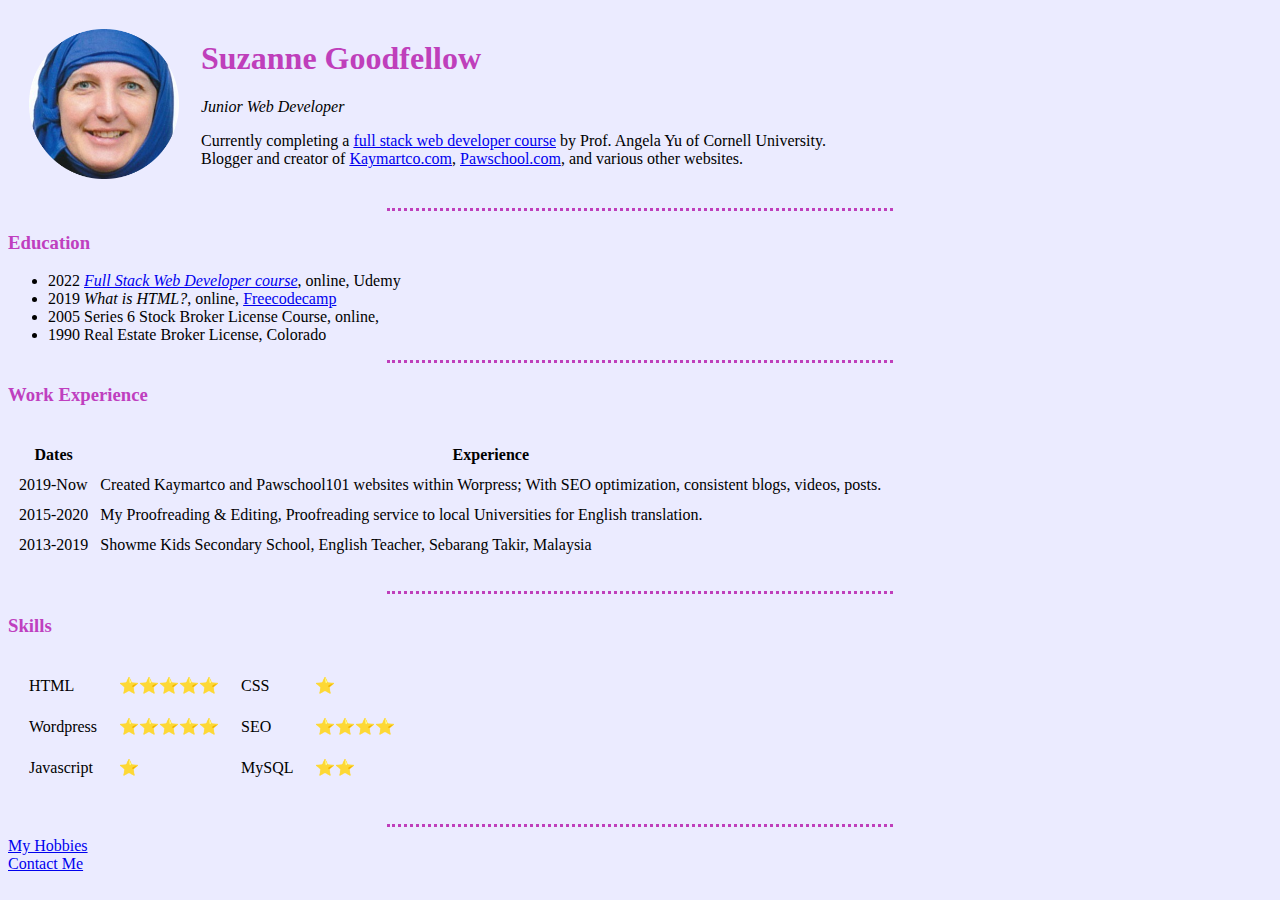
<file: index.html>
<html lang="en" dir="ltr">

<head>
  <meta charset="utf-8">
  <title>❤ Suzanne's Web Developer Site</title>
  <style>html {font-family: Georgia,fantasy;
    }

body {background-color: #EBEBFF;
    }

hr {border-color: #BF3FBB;
  width: 40%;
  border-style: none;
  border-top-style: dotted;
  border-width: medium;
    }
h1 {color: #BF3FBB
    }
h3 {color: #BF3FBF
}
img {height: 150px;
    } </style>
</head>

<body>
  <table cellspacing=20>
    <tr>
      <td><img src="suzpic-modified.png" alt="Suzanne Profile Picture" /></td>
      <td>
        <h1>Suzanne Goodfellow</h1>
        <p><em>Junior Web Developer</em></p>
        <p>
          Currently completing a <a href="https://www.udemy.com/share/101qYw3@4QJkcB5xAYSSztFSvJVu_fhFO5GWZr4jvwoT7A5tztn4R6QYfXR7mPamzNpqHVhuVg==/">full stack web developer course</a> by Prof. Angela Yu
          of Cornell University.<br /> Blogger and creator of <a href="https://kaymartco.com/">
            Kaymartco.com</a>, <a href="https://pawschool101.com/"> Pawschool.com</a>,
          and various other websites.
        </p>
      </td>
    </tr>
  </table>

<hr size=4>

  <h3>Education</h3>
  <ul>
    <li> 2022 <em><a href="https://www.udemy.com/share/101qYw3@4QJkcB5xAYSSztFSvJVu_fhFO5GWZr4jvwoT7A5tztn4R6QYfXR7mPamzNpqHVhuVg==/">Full Stack Web Developer course</a></em>, online, Udemy</li>
    <li> 2019 <em>What is HTML?</em>, online, <a href="https://www.freecodecamp.org/">Freecodecamp</a></li>
    <li> 2005 Series 6 Stock Broker License Course, online,</li>
    <li> 1990 Real Estate Broker License, Colorado
    </li>
  </ul>

<hr size=4>
  <table cellspacing=10>
    <thead>
      <tr>
        <col span="2">
        <h3>Work Experience</h3>
      </tr>
    </thead>
    <tbody>
      <tr>
        <th>Dates</th>
        <th>Experience</th>
      </tr>
      <tr>
        <td>2019-Now</td>
        <td>
          Created Kaymartco and Pawschool101 websites within Worpress; With SEO optimization, consistent blogs, videos, posts.
        </td>
      </tr>
      <tr>
        <td>2015-2020
        </td>
        <td>
          My Proofreading & Editing, Proofreading service to local Universities for English translation.
        </td>
      </tr>
      <tr>
        <td>2013-2019
        </td>
        <td>
          Showme Kids Secondary School, English Teacher, Sebarang Takir, Malaysia
        </td>
      </tr>
    </tbody>


</table ><br />
<hr size=4>
<table cellspacing=20>
    <tbody>  <h3>Skills</h3>
      <tr>
        <td>HTML</td>
        <td>⭐⭐⭐⭐⭐ </td>

        <td>CSS</td>
        <td>⭐ </td>
      </tr>
      <tr>
        <td>
          Wordpress
        </td>
        <td>
          ⭐⭐⭐⭐⭐
        </td>
        <td>
          SEO
        </td>
        <td>
          ⭐⭐⭐⭐
        </td>
      </tr>
      <tr>
        <td>
          Javascript
        </td>
        <td>
          ⭐
        </td>
        <td>
          MySQL
        </td>
        <td>
          ⭐⭐
        </td>
      </tr>
    </tbody>
  </table>
  <br />
<hr size=4>
  <a href="Hobbies.html">My Hobbies</a>
  <br />
  <a href="Contact Me.html">Contact Me</a>
</body>

</html>
</file>
